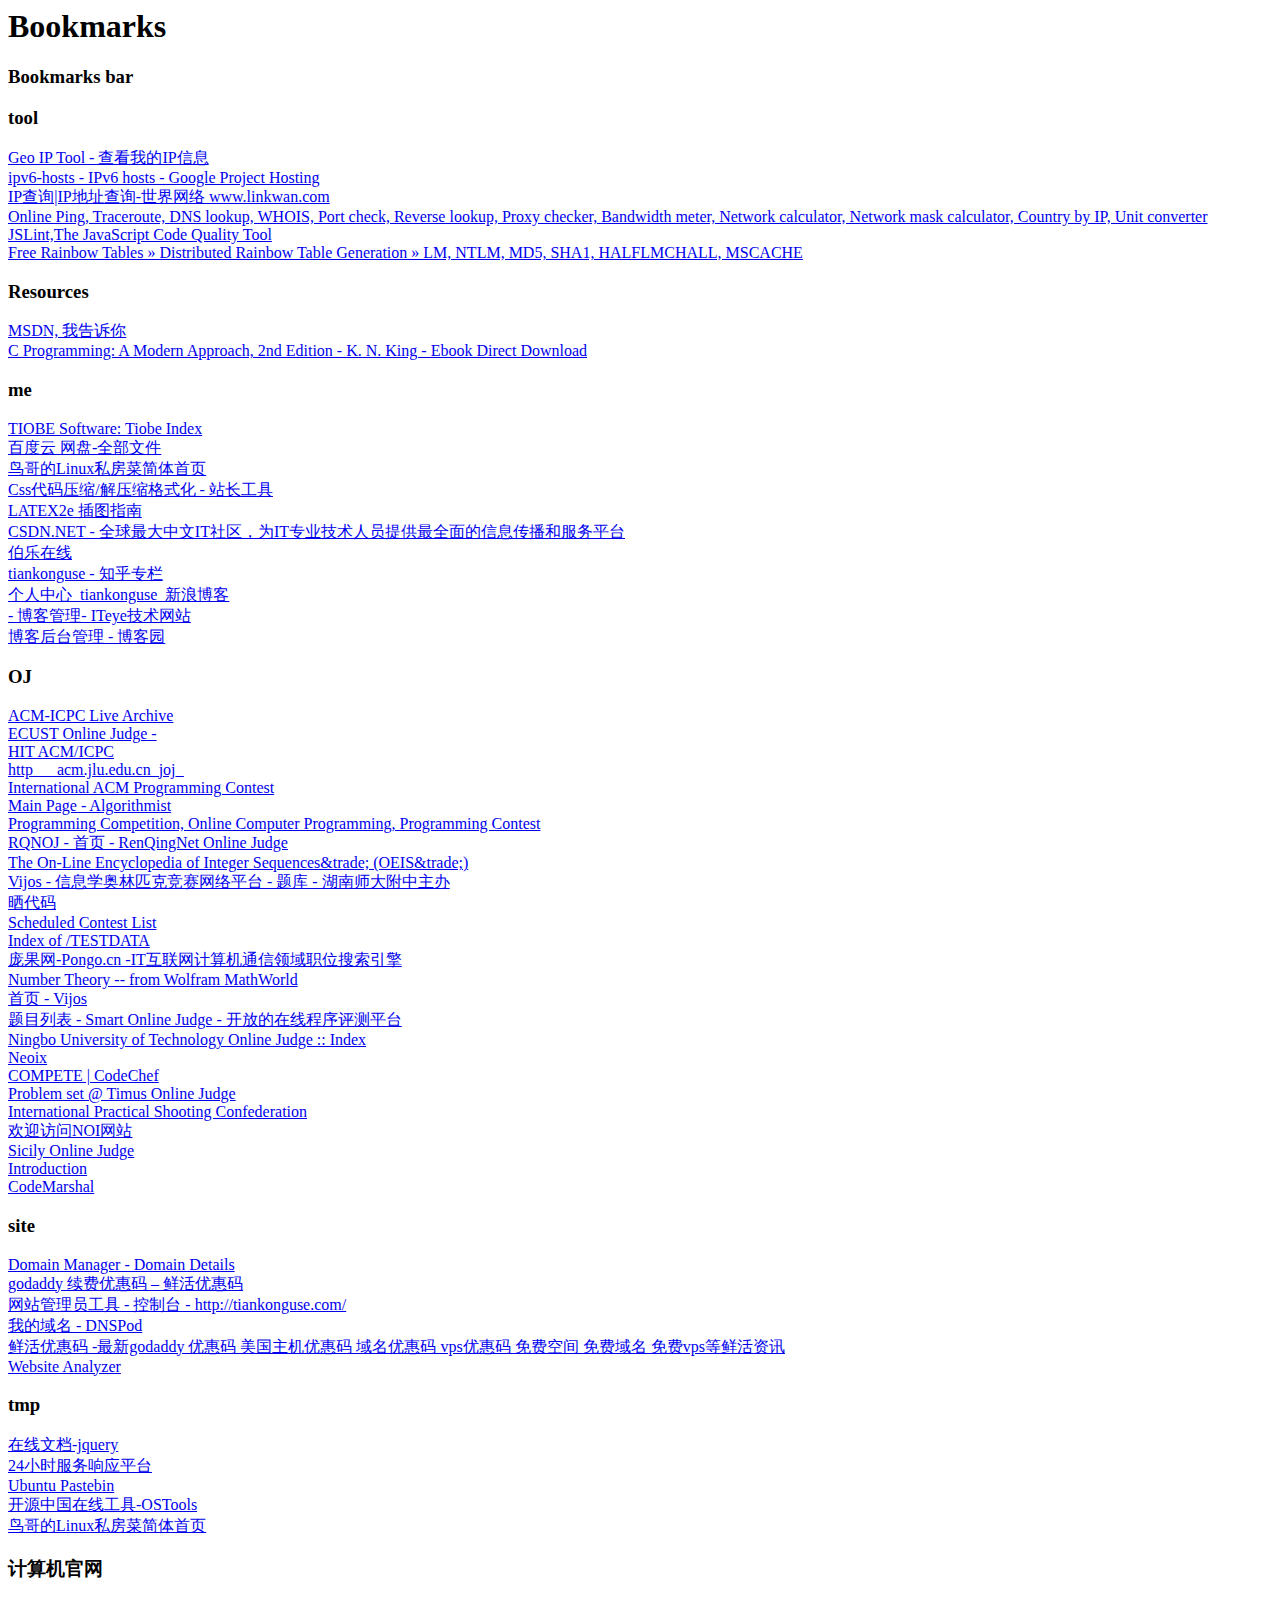
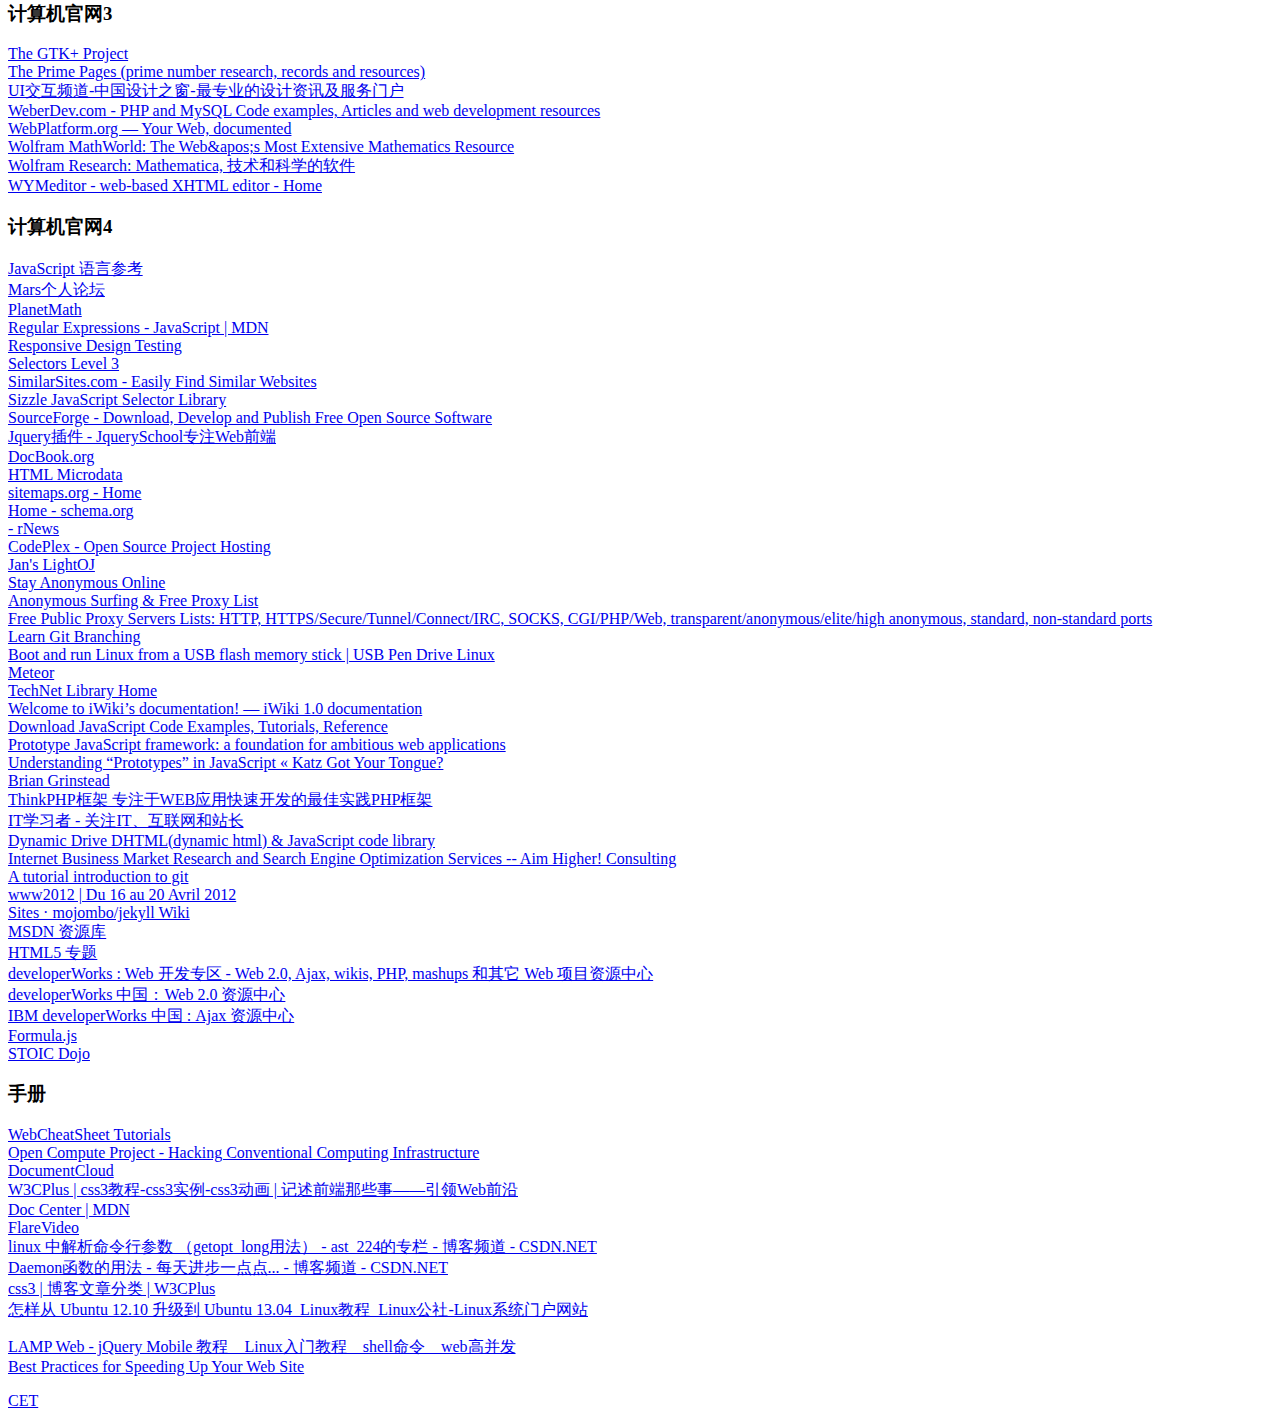
<file: bookmarks_6_7_14.html>
<!DOCTYPE NETSCAPE-Bookmark-file-1>
<!-- This is an automatically generated file.
     It will be read and overwritten.
     DO NOT EDIT! -->
<META HTTP-EQUIV="Content-Type" CONTENT="text/html; charset=UTF-8">
<TITLE>Bookmarks</TITLE>
<H1>Bookmarks</H1>
<DL><p>
    <DT><H3 ADD_DATE="1399691031" LAST_MODIFIED="1401077876" PERSONAL_TOOLBAR_FOLDER="true">Bookmarks bar</H3>
    <DL><p>
        <DT><H3 ADD_DATE="1393911287" LAST_MODIFIED="1401550850">tool</H3>
        <DL><p>
            <DT><A HREF="http://www.geoiptool.com/zh/" ADD_DATE="1360213116" ICON="[data-uri]">Geo IP Tool - 查看我的IP信息</A>
            <DT><A HREF="http://code.google.com/p/ipv6-hosts/" ADD_DATE="1358041363" ICON="[data-uri]">ipv6-hosts - IPv6 hosts - Google Project Hosting</A>
            <DT><A HREF="http://www.linkwan.com/gb/broadmeter/VisitorInfo/QureyIP.asp" ADD_DATE="1360213116" ICON="[data-uri]">IP查询|IP地址查询-世界网络 www.linkwan.com</A>
            <DT><A HREF="http://ping.eu/" ADD_DATE="1360213116" ICON="[data-uri]">Online Ping, Traceroute, DNS lookup, WHOIS, Port check, Reverse lookup, Proxy checker, Bandwidth meter, Network calculator, Network mask calculator, Country by IP, Unit converter</A>
            <DT><A HREF="http://www.jslint.com/" ADD_DATE="1363002249" ICON="[data-uri]">JSLint,The JavaScript Code Quality Tool</A>
            <DT><A HREF="https://www.freerainbowtables.com/" ADD_DATE="1371522708" ICON="[data-uri]">Free Rainbow Tables » Distributed Rainbow Table Generation » LM, NTLM, MD5, SHA1, HALFLMCHALL, MSCACHE</A>
        </DL><p>
        <DT><H3 ADD_DATE="1393975991" LAST_MODIFIED="1399691101">Resources</H3>
        <DL><p>
            <DT><A HREF="http://itellyou.cn/" ADD_DATE="1393975961">MSDN, 我告诉你</A>
            <DT><A HREF="http://ebook-dl.com/item/C_Programming_A_Modern_Approach_2nd_Edition_K_N_King" ADD_DATE="1398091208" ICON="[data-uri]">C Programming: A Modern Approach, 2nd Edition - K. N. King - Ebook Direct Download</A>
        </DL><p>
        <DT><H3 ADD_DATE="1348118804" LAST_MODIFIED="1399691101">me</H3>
        <DL><p>
            <DT><A HREF="http://www.tiobe.com/index.php/content/paperinfo/tpci/index.html" ADD_DATE="1372223135" ICON="[data-uri]">TIOBE Software: Tiobe Index</A>
            <DT><A HREF="http://pan.baidu.com/disk/home?sr=fc" ADD_DATE="1377654329" ICON="[data-uri]">百度云 网盘-全部文件</A>
            <DT><A HREF="http://vbird.dic.ksu.edu.tw/" ADD_DATE="1373207286" ICON="[data-uri]">鸟哥的Linux私房菜简体首页</A>
            <DT><A HREF="http://tool.chinaz.com/Tools/CssFormat.aspx" ADD_DATE="1383980854" ICON="[data-uri]">Css代码压缩/解压缩格式化 - 站长工具</A>
            <DT><A HREF="http://www.ctex.org/documents/latex/graphics/graphics.html" ADD_DATE="1385260424" ICON="[data-uri]">LATEX2e 插图指南</A>
            <DT><A HREF="http://www.csdn.net/" ADD_DATE="1392858371" ICON="[data-uri]">CSDN.NET - 全球最大中文IT社区，为IT专业技术人员提供最全面的信息传播和服务平台</A>
            <DT><A HREF="http://www.jobbole.com/news" ADD_DATE="1392856758" ICON="[data-uri]">伯乐在线</A>
            <DT><A HREF="http://zhuanlan.zhihu.com/tiankonguse" ADD_DATE="1387031883" ICON="[data-uri]">tiankonguse - 知乎专栏</A>
            <DT><A HREF="http://i.blog.sina.com.cn/" ADD_DATE="1399542648" ICON="[data-uri]">个人中心_tiankonguse_新浪博客</A>
            <DT><A HREF="http://tiankonguse.iteye.com/admin" ADD_DATE="1399542846" ICON="[data-uri]">- 博客管理- ITeye技术网站</A>
            <DT><A HREF="http://i.cnblogs.com/" ADD_DATE="1399544642" ICON="[data-uri]">博客后台管理 - 博客园</A>
        </DL><p>
        <DT><H3 ADD_DATE="1348118804" LAST_MODIFIED="1399691101">OJ</H3>
        <DL><p>
            <DT><A HREF="http://livearchive.onlinejudge.org/index.php?option=com_comprofiler&task=confirm&confirmcode=reg439e5f84bd379af00944fbac0aab59540395695a" ADD_DATE="1359789924" ICON="[data-uri]">ACM-ICPC Live Archive</A>
            <DT><A HREF="http://202.120.106.94/onlinejudge/problemlist.php" ADD_DATE="1348118804">ECUST Online Judge -</A>
            <DT><A HREF="http://acm.hit.edu.cn/hoj/problem/view?href=" ADD_DATE="1351931391">HIT ACM/ICPC</A>
            <DT><A HREF="http://acm.jlu.edu.cn/joj/" ADD_DATE="1360213116" ICON="[data-uri]">http___acm.jlu.edu.cn_joj_</A>
            <DT><A HREF="http://acm.uva.es/" ADD_DATE="1357833211">International ACM Programming Contest</A>
            <DT><A HREF="http://www.algorithmist.com/index.php/Main_Page" ADD_DATE="1357793494">Main Page - Algorithmist</A>
            <DT><A HREF="http://www.codechef.com/" ADD_DATE="1365597898" ICON="[data-uri]">Programming Competition, Online Computer Programming, Programming Contest</A>
            <DT><A HREF="http://www.rqnoj.cn/" ADD_DATE="1348118804">RQNOJ - 首页 - RenQingNet Online Judge</A>
            <DT><A HREF="http://oeis.org/" ADD_DATE="1360213116" ICON="[data-uri]">The On-Line Encyclopedia of Integer Sequences&amp;trade; (OEIS&amp;trade;)</A>
            <DT><A HREF="http://www.vijos.org/Problem.asp" ADD_DATE="1365597898" ICON="[data-uri]">Vijos - 信息学奥林匹克竞赛网络平台 - 题库 - 湖南师大附中主办</A>
            <DT><A HREF="http://shaidaima.com/" ADD_DATE="1360213116" ICON="[data-uri]">晒代码</A>
            <DT><A HREF="http://202.197.224.59/OnlineJudge2/index.php/Contest/scheduled" ADD_DATE="1368278750">Scheduled Contest List</A>
            <DT><A HREF="http://cerberus.delos.com:790/TESTDATA/" ADD_DATE="1372421967">Index of /TESTDATA</A>
            <DT><A HREF="http://www.pongo.cn/" ADD_DATE="1373114626" ICON="[data-uri]">庞果网-Pongo.cn -IT互联网计算机通信领域职位搜索引擎</A>
            <DT><A HREF="http://mathworld.wolfram.com/topics/NumberTheory.html" ADD_DATE="1383296692" ICON="[data-uri]">Number Theory -- from Wolfram MathWorld</A>
            <DT><A HREF="https://vijos.org/" ADD_DATE="1384073619" ICON="[data-uri]">首页 - Vijos</A>
            <DT><A HREF="https://www.smartoj.com/p/" ADD_DATE="1384073683" ICON="[data-uri]">题目列表 - Smart Online Judge - 开放的在线程序评测平台</A>
            <DT><A HREF="http://ac.nbutoj.com/" ADD_DATE="1384074024" ICON="[data-uri]">Ningbo University of Technology Online Judge :: Index</A>
            <DT><A HREF="http://ineoix.com/Index5/" ADD_DATE="1384091184" ICON="[data-uri]">Neoix</A>
            <DT><A HREF="http://www.codechef.com/contests" ADD_DATE="1385692445">COMPETE | CodeChef</A>
            <DT><A HREF="http://acm.timus.ru/problemset.aspx" ADD_DATE="1386134831" ICON="[data-uri]">Problem set @ Timus Online Judge</A>
            <DT><A HREF="https://www.ipsc.org/" ADD_DATE="1393332167">International Practical Shooting Confederation</A>
            <DT><A HREF="http://www.noi.cn/" ADD_DATE="1360213116" ICON="[data-uri]">欢迎访问NOI网站</A>
            <DT><A HREF="http://soj.me/" ADD_DATE="1396157591" ICON="[data-uri]">Sicily Online Judge</A>
            <DT><A HREF="http://programming2014.cstnet.cn/brief-intro.html#anchor1" ADD_DATE="1396265427">Introduction</A>
            <DT><A HREF="http://algo.codemarshal.com/" ADD_DATE="1399119396" ICON="[data-uri]">CodeMarshal</A>
        </DL><p>
        <DT><H3 ADD_DATE="1358436594" LAST_MODIFIED="1399691101">site</H3>
        <DL><p>
            <DT><A HREF="https://dcc.godaddy.com/domaindetails.aspx?activeview=1&filtertype=1&domain=136924955&isc=wwbb1487" ADD_DATE="1360213116" ICON="[data-uri]">Domain Manager - Domain Details</A>
            <DT><A HREF="http://xianhuo.org/godaddy-xufeiyouhuima.html" ADD_DATE="1362818331" ICON="[data-uri]">godaddy 续费优惠码 – 鲜活优惠码</A>
            <DT><A HREF="https://www.google.com/webmasters/tools/dashboard?hl=zh_CN&siteUrl=http%3A%2F%2Ftiankonguse.com%2F" ADD_DATE="1362123633" ICON="[data-uri]">网站管理员工具 - 控制台 - http://tiankonguse.com/</A>
            <DT><A HREF="https://www.dnspod.cn/Domain" ADD_DATE="1360213116" ICON="[data-uri]">我的域名 - DNSPod</A>
            <DT><A HREF="http://xianhuo.org/" ADD_DATE="1360213116" ICON="[data-uri]">鲜活优惠码 -最新godaddy 优惠码 美国主机优惠码 域名优惠码 vps优惠码 免费空间 免费域名 免费vps等鲜活资讯</A>
            <DT><A HREF="http://semalt.com/audit.php?project=121944" ADD_DATE="1397396033" ICON="[data-uri]">Website Analyzer</A>
        </DL><p>
        <DT><H3 ADD_DATE="1363150395" LAST_MODIFIED="1401552237">tmp</H3>
        <DL><p>
            <DT><A HREF="http://www.ostools.net/apidocs/apidoc?api=jquery" ADD_DATE="1361956279" ICON="[data-uri]">在线文档-jquery</A>
            <DT><A HREF="http://bx.snnu.edu.cn/C24H/fwzn?typeID=bdab8040-ef9d-4687-b2ad-a0bc00c3b801" ADD_DATE="1371463556">24小时服务响应平台</A>
            <DT><A HREF="http://paste.ubuntu.com/" ADD_DATE="1386812749" ICON="[data-uri]">Ubuntu Pastebin</A>
            <DT><A HREF="http://www.ostools.net/" ADD_DATE="1363007415" ICON="[data-uri]">开源中国在线工具-OSTools</A>
            <DT><A HREF="http://vbird.dic.ksu.edu.tw/" ADD_DATE="1373207286" ICON="[data-uri]">鸟哥的Linux私房菜简体首页</A>
        </DL><p>
        <DT><H3 ADD_DATE="1363154078" LAST_MODIFIED="1399691101">计算机官网</H3>
        <DL><p>
            <DT><H3 ADD_DATE="1363153934" LAST_MODIFIED="1399691101">计算机官网3</H3>
            <DL><p>
                <DT><A HREF="http://www.gtk.org/" ADD_DATE="1360213116" ICON="[data-uri]">The GTK+ Project</A>
                <DT><A HREF="http://primes.utm.edu/" ADD_DATE="1362802286" ICON="[data-uri]">The Prime Pages (prime number research, records and resources)</A>
                <DT><A HREF="http://www.333cn.com/media/index.html" ADD_DATE="1363006932">UI交互频道-中国设计之窗-最专业的设计资讯及服务门户</A>
                <DT><A HREF="http://www.weberdev.com/" ADD_DATE="1360213116" ICON="[data-uri]">WeberDev.com - PHP and MySQL Code examples, Articles and web development resources</A>
                <DT><A HREF="http://www.webplatform.org/" ADD_DATE="1363006070" ICON="[data-uri]">WebPlatform.org — Your Web, documented</A>
                <DT><A HREF="http://mathworld.wolfram.com/" ADD_DATE="1360213116" ICON="[data-uri]">Wolfram MathWorld: The Web&amp;apos;s Most Extensive Mathematics Resource</A>
                <DT><A HREF="http://www.wolfram.com/" ADD_DATE="1363150662" ICON="[data-uri]">Wolfram Research: Mathematica, 技术和科学的软件</A>
                <DT><A HREF="http://www.wymeditor.org/" ADD_DATE="1363008272">WYMeditor - web-based XHTML editor - Home</A>
            </DL><p>
            <DT><H3 ADD_DATE="1363154033" LAST_MODIFIED="1399888972">计算机官网4</H3>
            <DL><p>
                <DT><A HREF="http://msdn.microsoft.com/library/d1et7k7c(v=VS.94).aspx" ADD_DATE="1362108390">JavaScript 语言参考</A>
                <DT><A HREF="http://www.marschen.com/" ADD_DATE="1363152644" ICON="[data-uri]">Mars个人论坛</A>
                <DT><A HREF="http://planetmath.org/" ADD_DATE="1362802286" ICON="[data-uri]">PlanetMath</A>
                <DT><A HREF="https://developer.mozilla.org/en-US/docs/JavaScript/Guide/Regular_Expressions" ADD_DATE="1363095243" ICON="[data-uri]">Regular Expressions - JavaScript | MDN</A>
                <DT><A HREF="http://mattkersley.com/responsive/" ADD_DATE="1363096351" ICON="[data-uri]">Responsive Design Testing</A>
                <DT><A HREF="http://www.w3.org/TR/css3-selectors/" ADD_DATE="1362487837" ICON="[data-uri]">Selectors Level 3</A>
                <DT><A HREF="http://www.similarsites.com/" ADD_DATE="1361875899" ICON="[data-uri]">SimilarSites.com - Easily Find Similar Websites</A>
                <DT><A HREF="http://sizzlejs.com/" ADD_DATE="1363149182" ICON="[data-uri]">Sizzle JavaScript Selector Library</A>
                <DT><A HREF="http://sourceforge.net/" ADD_DATE="1359446955" ICON="[data-uri]">SourceForge - Download, Develop and Publish Free Open Source Software</A>
                <DT><A HREF="http://www.jq-school.com/Article.aspx" ADD_DATE="1363162316" ICON="[data-uri]">Jquery插件 - JquerySchool专注Web前端</A>
                <DT><A HREF="http://docbook.org/" ADD_DATE="1363217374" ICON="[data-uri]">DocBook.org</A>
                <DT><A HREF="http://dev.w3.org/html5/md-LC/" ADD_DATE="1363303669">HTML Microdata</A>
                <DT><A HREF="http://www.sitemaps.org/" ADD_DATE="1363303695">sitemaps.org - Home</A>
                <DT><A HREF="http://schema.org/" ADD_DATE="1363303721">Home - schema.org</A>
                <DT><A HREF="http://dev.iptc.org/rNews" ADD_DATE="1363304636">- rNews</A>
                <DT><A HREF="http://www.codeplex.com/" ADD_DATE="1363309422" ICON="[data-uri]">CodePlex - Open Source Project Hosting</A>
                <DT><A HREF="http://lightoj.com/login_main.php" ADD_DATE="1363312138">Jan&#39;s LightOJ</A>
                <DT><A HREF="http://www.stayinvisible.com/" ADD_DATE="1363313407" ICON="[data-uri]">Stay Anonymous Online</A>
                <DT><A HREF="http://proxy-list.org/en/how-to-use-proxy.php" ADD_DATE="1363319123">Anonymous Surfing &amp; Free Proxy List</A>
                <DT><A HREF="http://www.proxies.by/proxy/" ADD_DATE="1363319138" ICON="[data-uri]">Free Public Proxy Servers Lists: HTTP, HTTPS/Secure/Tunnel/Connect/IRC, SOCKS, CGI/PHP/Web, transparent/anonymous/elite/high anonymous, standard, non-standard ports</A>
                <DT><A HREF="http://pcottle.github.com/learnGitBranching/" ADD_DATE="1363332893">Learn Git Branching</A>
                <DT><A HREF="http://www.pendrivelinux.com/" ADD_DATE="1363358504">Boot and run Linux from a USB flash memory stick | USB Pen Drive Linux</A>
                <DT><A HREF="http://meteor.com/" ADD_DATE="1363359871" ICON="[data-uri]">Meteor</A>
                <DT><A HREF="http://technet.microsoft.com/en-us/library/aa991542.aspx" ADD_DATE="1363392204">TechNet Library Home</A>
                <DT><A HREF="http://iwiki.readthedocs.org/en/latest/" ADD_DATE="1363414018" ICON="[data-uri]">Welcome to iWiki’s documentation! — iWiki 1.0 documentation</A>
                <DT><A HREF="http://www.javascriptbank.com/" ADD_DATE="1363414059">Download JavaScript Code Examples, Tutorials, Reference</A>
                <DT><A HREF="http://prototypejs.org/" ADD_DATE="1363414114">Prototype JavaScript framework: a foundation for ambitious web applications</A>
                <DT><A HREF="http://yehudakatz.com/2011/08/12/understanding-prototypes-in-javascript/" ADD_DATE="1363414333">Understanding “Prototypes” in JavaScript « Katz Got Your Tongue?</A>
                <DT><A HREF="http://www.briangrinstead.com/blog/" ADD_DATE="1363415174">Brian Grinstead</A>
                <DT><A HREF="http://www.thinkphp.cn/" ADD_DATE="1363440174" ICON="[data-uri]">ThinkPHP框架 专注于WEB应用快速开发的最佳实践PHP框架</A>
                <DT><A HREF="http://www.itlearner.com/" ADD_DATE="1363441849">IT学习者 - 关注IT、互联网和站长</A>
                <DT><A HREF="http://www.dynamicdrive.com/" ADD_DATE="1363851642" ICON="[data-uri]">Dynamic Drive DHTML(dynamic html) &amp; JavaScript code library</A>
                <DT><A HREF="http://www.aim-higher.net/index.asp" ADD_DATE="1363851667">Internet Business Market Research and Search Engine Optimization Services -- Aim Higher! Consulting</A>
                <DT><A HREF="https://www.kernel.org/pub/software/scm/git/docs/v1.4.4.4/tutorial.html" ADD_DATE="1364124735">A tutorial introduction to git</A>
                <DT><A HREF="http://www2012.wwwconference.org/" ADD_DATE="1364357022">www2012 | Du 16 au 20 Avril 2012</A>
                <DT><A HREF="https://github.com/mojombo/jekyll/wiki/Sites" ADD_DATE="1364357431" ICON="[data-uri]">Sites · mojombo/jekyll Wiki</A>
                <DT><A HREF="http://msdn.microsoft.com/library/default.aspx" ADD_DATE="1364269688">MSDN 资源库</A>
                <DT><A HREF="http://www.ibm.com/developerworks/cn/web/lp/html5/" ADD_DATE="1365167972" ICON="[data-uri]">HTML5 专题</A>
                <DT><A HREF="http://www.ibm.com/developerworks/cn/web/" ADD_DATE="1365167987">developerWorks : Web 开发专区 - Web 2.0, Ajax, wikis, PHP, mashups 和其它 Web 项目资源中心</A>
                <DT><A HREF="http://www.ibm.com/developerworks/cn/web20/" ADD_DATE="1365168006">developerWorks 中国：Web 2.0 资源中心</A>
                <DT><A HREF="http://www.ibm.com/developerworks/cn/ajax/" ADD_DATE="1365168011">IBM developerWorks 中国 : Ajax 资源中心</A>
                <DT><A HREF="http://stoic.com/formula/" ADD_DATE="1365168193">Formula.js</A>
                <DT><A HREF="http://stoic.com/#/dojo" ADD_DATE="1365171282" ICON="[data-uri]">STOIC Dojo</A>
            </DL><p>
        </DL><p>
        <DT><H3 ADD_DATE="1365257180" LAST_MODIFIED="1402112223">手册</H3>
        <DL><p>
            <DT><A HREF="http://webcheatsheet.com/" ADD_DATE="1395763260" ICON="[data-uri]">WebCheatSheet Tutorials</A>
            <DT><A HREF="http://www.opencompute.org/" ADD_DATE="1371448317" ICON="[data-uri]">Open Compute Project - Hacking Conventional Computing Infrastructure</A>
            <DT><A HREF="http://www.documentcloud.org/home" ADD_DATE="1395765196" ICON="[data-uri]">DocumentCloud</A>
            <DT><A HREF="http://www.w3cplus.com/" ADD_DATE="1371532964" ICON="[data-uri]">W3CPlus | css3教程-css3实例-css3动画 | 记述前端那些事——引领Web前沿</A>
            <DT><A HREF="https://developer.mozilla.org/en-US/docs" ADD_DATE="1365257202" ICON="[data-uri]">Doc Center | MDN</A>
            <DT><A HREF="http://flarevideo.com/" ADD_DATE="1365428878">FlareVideo</A>
            <DT><A HREF="http://blog.csdn.net/ast_224/article/details/3861625" ADD_DATE="1395651587" ICON="[data-uri]">linux 中解析命令行参数 （getopt_long用法） - ast_224的专栏 - 博客频道 - CSDN.NET</A>
            <DT><A HREF="http://blog.csdn.net/callmeback/article/details/5884579" ADD_DATE="1395730868" ICON="[data-uri]">Daemon函数的用法 - 每天进步一点点... - 博客频道 - CSDN.NET</A>
            <DT><A HREF="http://www.w3cplus.com/blog/tags/11.html" ADD_DATE="1371533069" ICON="[data-uri]">css3 | 博客文章分类 | W3CPlus</A>
            <DT><A HREF="http://www.linuxidc.com/Linux/2013-03/80774.htm" ADD_DATE="1402112223" ICON="[data-uri]">怎样从 Ubuntu 12.10 升级到 Ubuntu 13.04_Linux教程_Linux公社-Linux系统门户网站</A>
        </DL><p>
        <DT><A HREF="http://www.lampweb.org/" ADD_DATE="1398308079">LAMP Web - jQuery Mobile 教程 _ Linux入门教程 _ shell命令 _ web高并发</A>
        <DT><A HREF="https://developer.yahoo.com/performance/rules.html" ADD_DATE="1399034595" ICON="[data-uri]">Best Practices for Speeding Up Your Web Site</A>
    </DL><p>
    <DT><A HREF="http://cet.jlste.com.cn/cet/user/msg" ADD_DATE="1351931391" ICON="[data-uri]">CET</A>
</DL><p>
</file>
